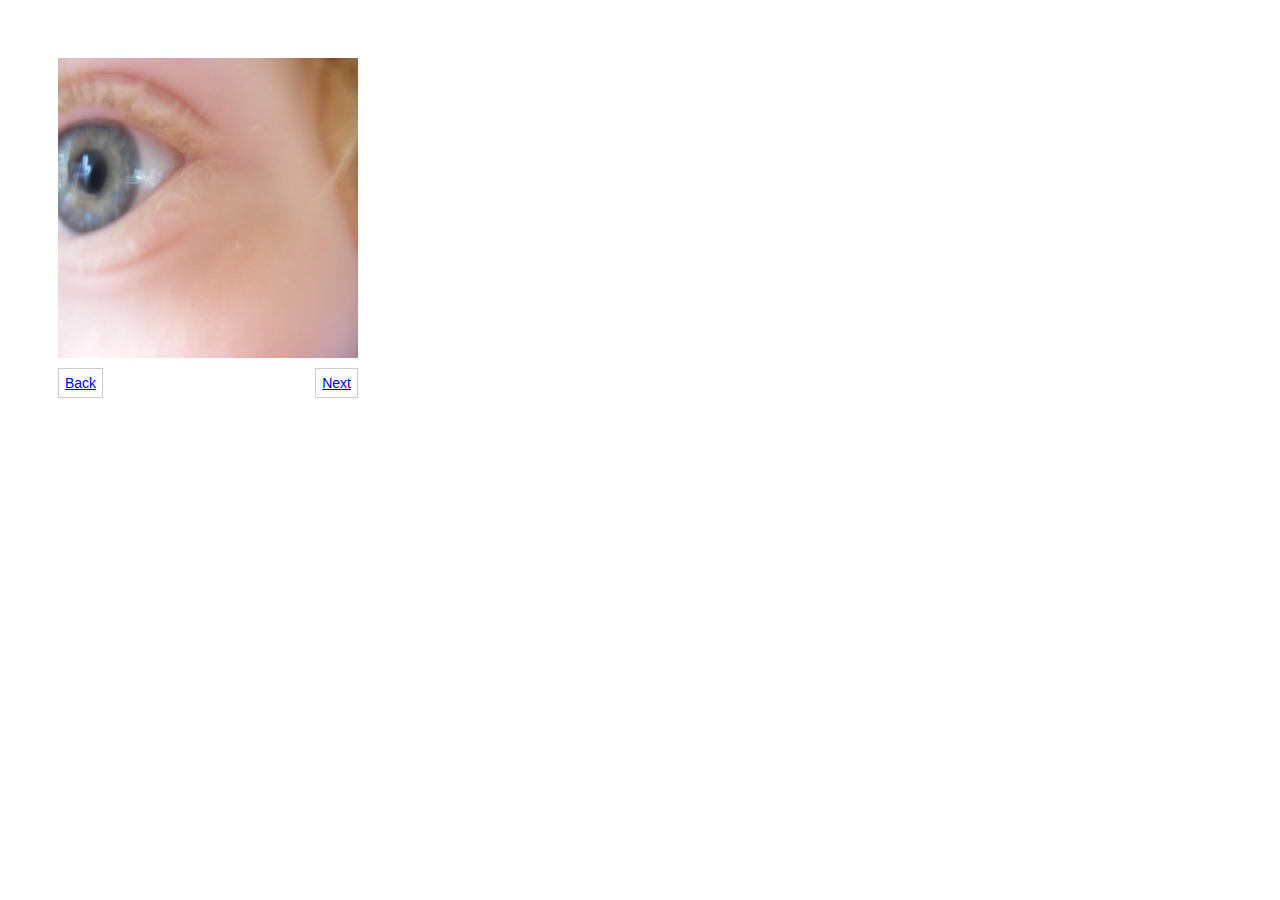
<file: image-slider/index.html>
<!DOCTYPE html>
<html>

<head>
    <meta charset="utf-8" />
    <title>Chapter 11 Slider</title>
    <script src="jquery.js"></script>
    <script src="slider.jquery.js"></script>
    <script src="app.js"></script>
    <link rel="stylesheet" type="text/css" href="style.css" />
</head>

<body>
    <div class="slider">
        <ul>
            <li id="1"><img src="pic1.jpg" alt="Random Image" width="300px" height="300px" /></li>
            <li id="2"><img src="pic1.jpg" alt="Random Image" width="300px" height="300px" /></li>
            <li id="3"><img src="pic1.jpg" alt="Random Image" width="300px" height="300px" /></li>
            <li id="4"><img src="pic1.jpg" alt="Random Image" width="300px" height="300px" /></li>
            <li id="5"><img src="pic1.jpg" alt="Random Image" width="300px" height="300px" /></li>
        </ul>
        <a href="#" class="button back">Back</a>
        <a href="#" class="button forward">Next</a>
    </div>
</body>

</html>
</file>
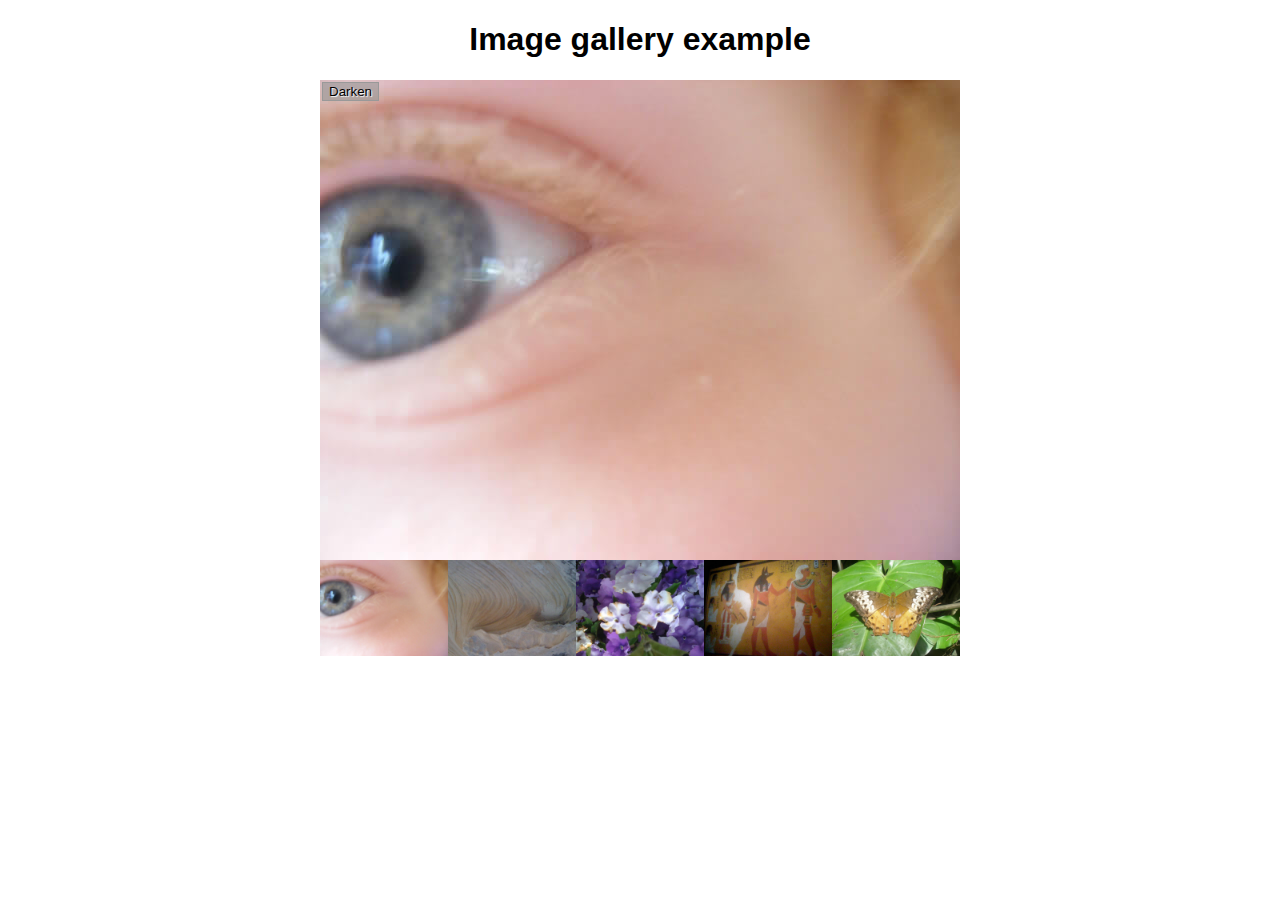
<file: js/gallery-start/index.html>
<!DOCTYPE html>
<html>
  <head>
    <meta charset="utf-8">

    <title>Image gallery</title>

    <link rel="stylesheet" href="style.css">
    
  </head>

  <body>
    <h1>Image gallery example</h1>

    <div class="full-img">
      <img class="displayed-img" src="images/pic1.jpg">
      <div class="overlay"></div>
      <button class="dark">Darken</button>
    </div>

    <div class="thumb-bar">


    </div>
    <script src="main.js"></script>
  </body>
</html>
</file>
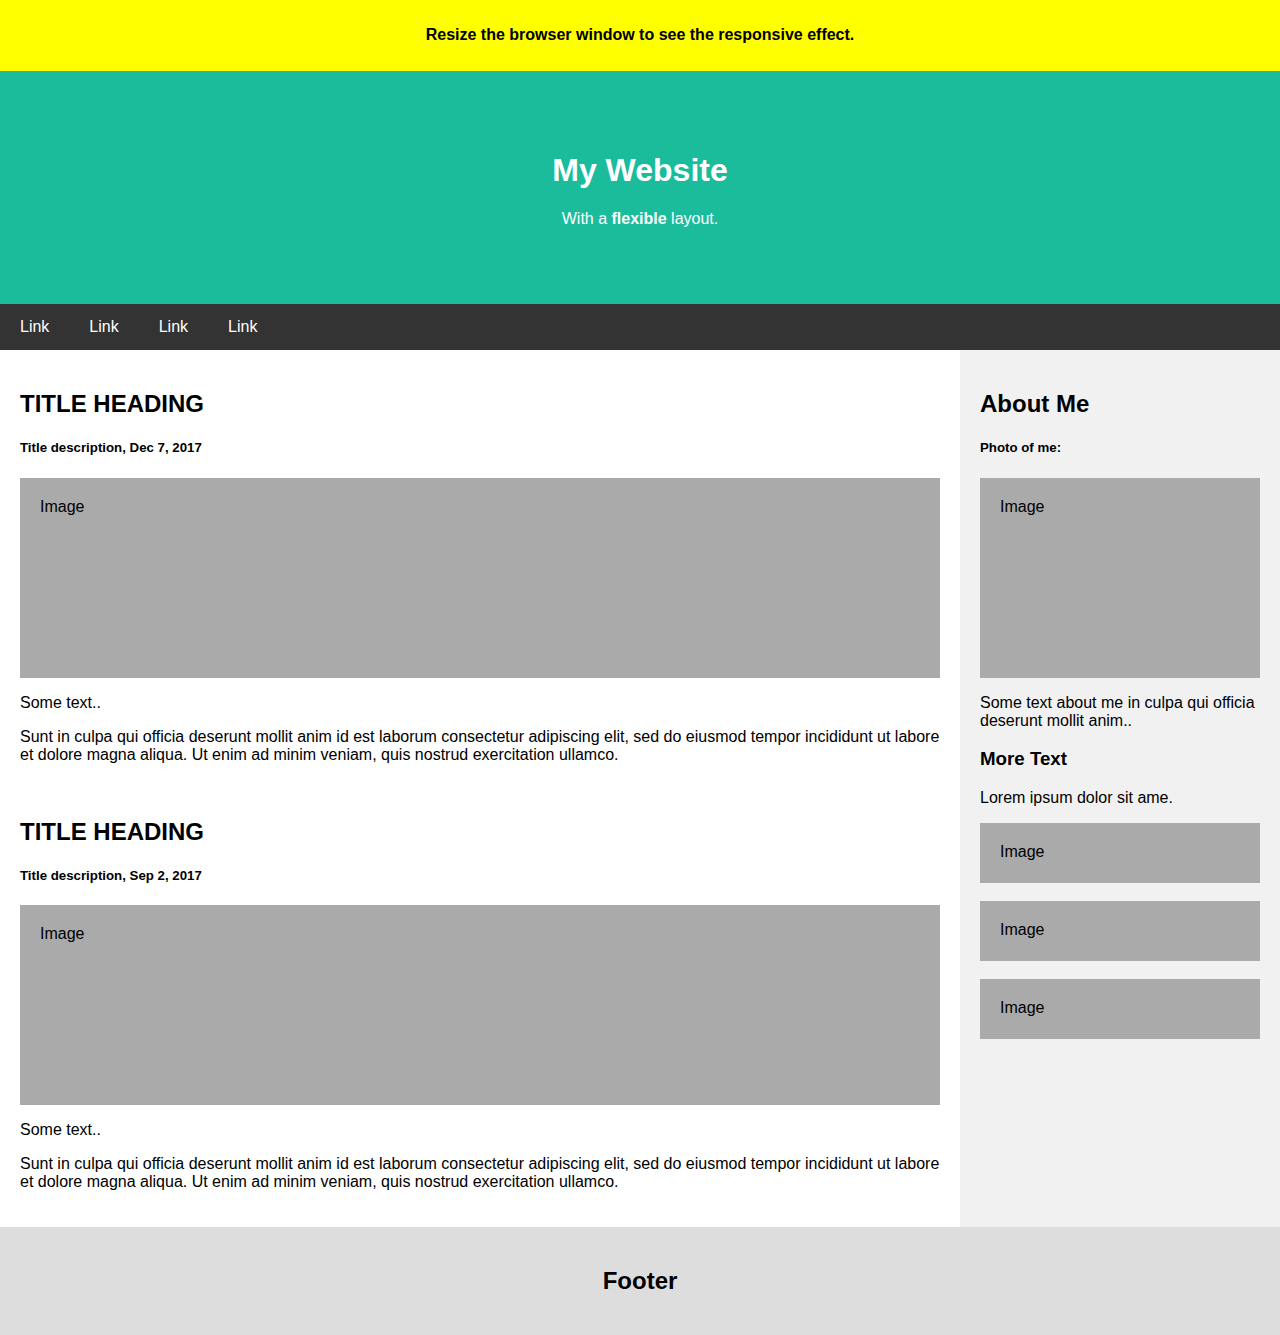
<file: css/web-flex.html>
<!DOCTYPE html>
<html>
<head>
<title>Page Title</title>
<meta charset="UTF-8">
<meta name="viewport" content="width=device-width, initial-scale=1">
<style>
* {
  box-sizing: border-box;
}

/* Style the body */
body {
  font-family: Arial;
  margin: 0;
}

/* Header/logo Title */
.header {
  padding: 60px;
  text-align: center;
  background: #1abc9c;
  color: white;
}

/* Style the top navigation bar */
.navbar {
  display: flex;
  background-color: #333;
}

/* Style the navigation bar links */
.navbar a {
  color: white;
  padding: 14px 20px;
  text-decoration: none;
  text-align: center;
}

/* Change color on hover */
.navbar a:hover {
  background-color: #ddd;
  color: black;
}

/* Column container */
.row {  
  display: flex;
  flex-wrap: wrap;
}

/* Create two unequal columns that sits next to each other */
/* Sidebar/left column */
.side {
  flex: 25%;
  background-color: #f1f1f1;
  padding: 20px;
}

/* Main column */
.main {
  flex: 75%;
  background-color: white;
  padding: 20px;
}

/* Fake image, just for this example */
.fakeimg {
  background-color: #aaa;
  width: 100%;
  padding: 20px;
}

/* Footer */
.footer {
  padding: 20px;
  text-align: center;
  background: #ddd;
}

/* Responsive layout - when the screen is less than 700px wide, make the two columns stack on top of each other instead of next to each other */
@media screen and (max-width: 700px) {
  .row, .navbar {   
    flex-direction: column;
  }
}
</style>
</head>
<body>

<!-- Note -->
<div style="background:yellow;padding:5px">
  <h4 style="text-align:center">Resize the browser window to see the responsive effect.</h4>
</div>

<!-- Header -->
<div class="header">
  <h1>My Website</h1>
  <p>With a <b>flexible</b> layout.</p>
</div>

<!-- Navigation Bar -->
<div class="navbar">
  <a href="#">Link</a>
  <a href="#">Link</a>
  <a href="#">Link</a>
  <a href="#">Link</a>
</div>

<!-- The flexible grid (content) -->
<div class="row">
  <div class="main">
    <h2>TITLE HEADING</h2>
    <h5>Title description, Dec 7, 2017</h5>
    <div class="fakeimg" style="height:200px;">Image</div>
    <p>Some text..</p>
    <p>Sunt in culpa qui officia deserunt mollit anim id est laborum consectetur adipiscing elit, sed do eiusmod tempor incididunt ut labore et dolore magna aliqua. Ut enim ad minim veniam, quis nostrud exercitation ullamco.</p>
    <br>
    <h2>TITLE HEADING</h2>
    <h5>Title description, Sep 2, 2017</h5>
    <div class="fakeimg" style="height:200px;">Image</div>
    <p>Some text..</p>
    <p>Sunt in culpa qui officia deserunt mollit anim id est laborum consectetur adipiscing elit, sed do eiusmod tempor incididunt ut labore et dolore magna aliqua. Ut enim ad minim veniam, quis nostrud exercitation ullamco.</p>
  </div>
  <div class="side">
    <h2>About Me</h2>
    <h5>Photo of me:</h5>
    <div class="fakeimg" style="height:200px;">Image</div>
    <p>Some text about me in culpa qui officia deserunt mollit anim..</p>
    <h3>More Text</h3>
    <p>Lorem ipsum dolor sit ame.</p>
    <div class="fakeimg" style="height:60px;">Image</div><br>
    <div class="fakeimg" style="height:60px;">Image</div><br>
    <div class="fakeimg" style="height:60px;">Image</div>
  </div>

</div>

<!-- Footer -->
<div class="footer">
  <h2>Footer</h2>
</div>

</body>
</html>
</file>
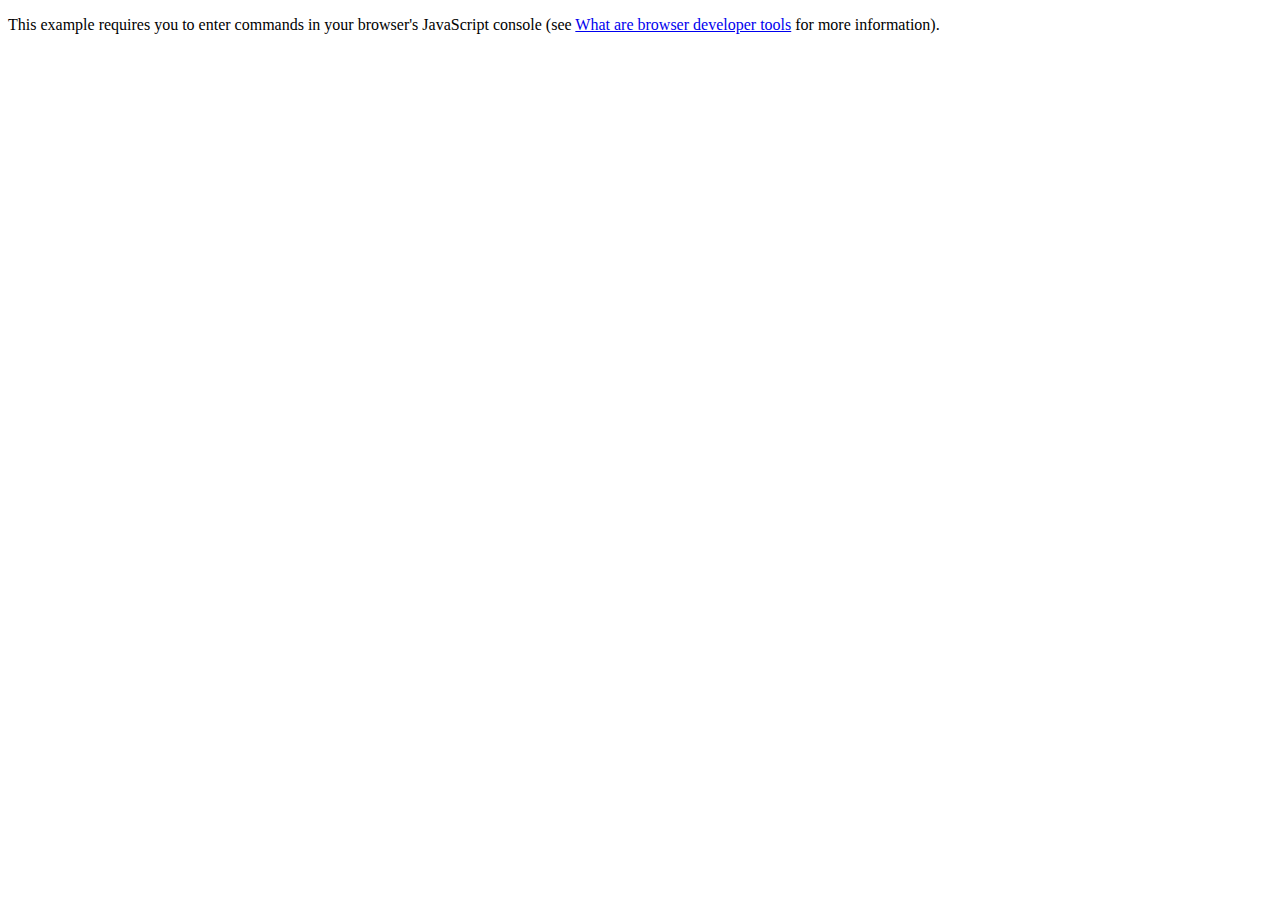
<file: js/oojs-2-prototype.html>
﻿<!DOCTYPE html>
<html>
  <head>
    <meta charset="utf-8">
    <title>Object-oriented JavaScript example</title>
  </head>

  <body>
    <p>This example requires you to enter commands in your browser's JavaScript console (see <a href="https://developer.mozilla.org/en-US/docs/Learn/Common_questions/What_are_browser_developer_tools">What are browser developer tools</a> for more information).</p>

  </body>

    <script>
	function Person(first, last){
		this.name = {first, last};
		this.greeting = function(){
			console.log("Hi! I'm " + this.name + ".");
		};
	}
	Person.prototype.farewell = function(){
		console.log(this.name + " has left the building. Bye for now!");
	}

	let p1 = new Person("Bob");
	let p2 = new Person("Sarah");
    </script>
</html>
</file>
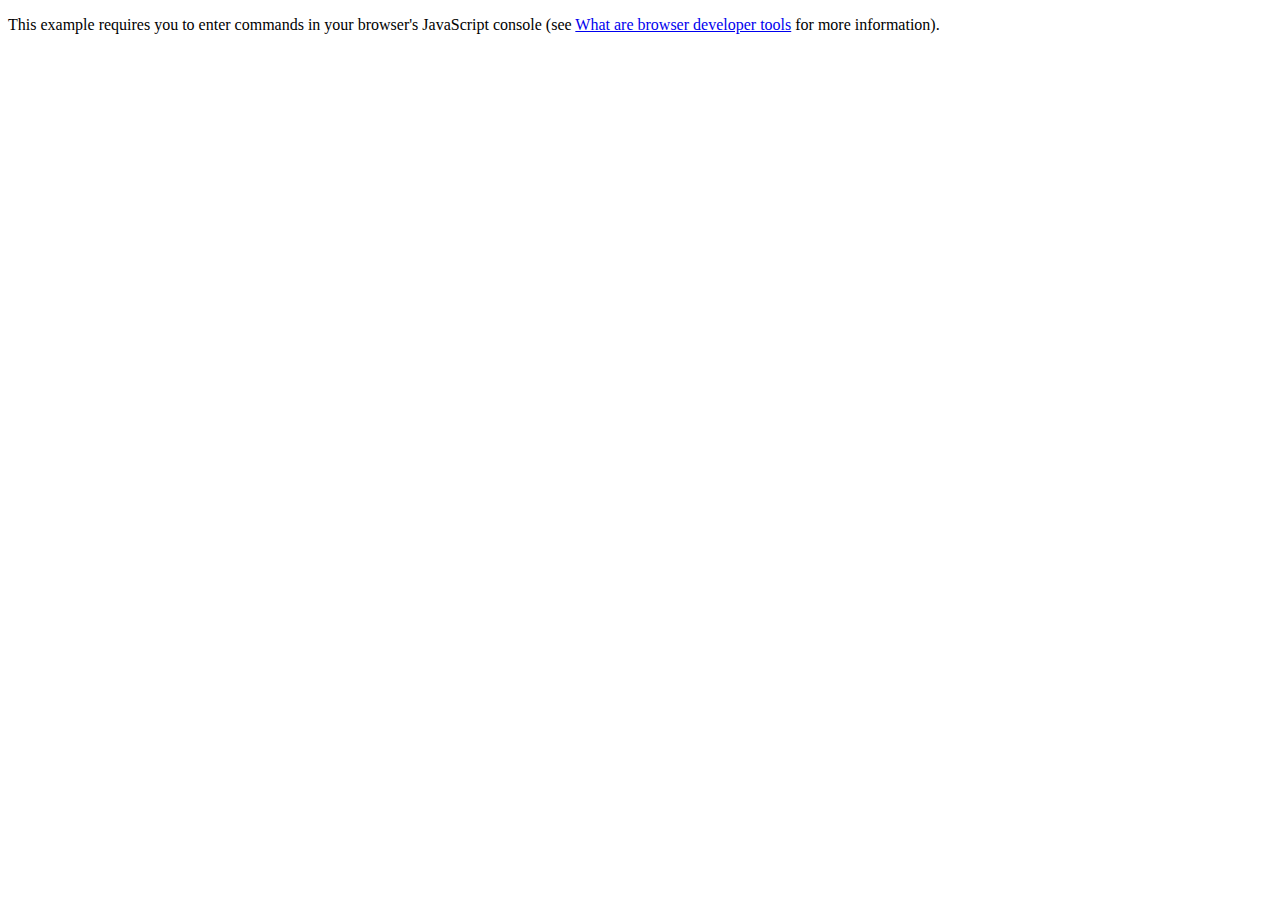
<file: js/oojs-3-inheritance.html>
﻿<!DOCTYPE html>
<html>
  <head>
    <meta charset="utf-8">
    <title>Object-oriented JavaScript example</title>
  </head>

  <body>
    <p>This example requires you to enter commands in your browser's JavaScript console (see <a href="https://developer.mozilla.org/en-US/docs/Learn/Common_questions/What_are_browser_developer_tools">What are browser developer tools</a> for more information).</p>

  </body>

    <script>
	function Person(first, last){
		this.name = {first, last};
	}

	Person.prototype.fullName = function() {
		return this.name.first + " " + this.name.last;
	}
	Person.prototype.greeting = function(){
		console.log("Hi! I'm " + this.name.first + ".");
	}

	Person.prototype.farewell = function(){
		console.log(this.name.first + " has left the building. Bye for now!");
	}


	function Teacher(first, last, subject) {
		Person.call(this, first, last);
		this.subject = subject;
	}
	Teacher.prototype = Object.create(Person.prototype);
	Object.defineProperty(Teacher.prototype, "constructor", {
		value: Teacher,
		enumerable: false,
		writable: true 
	});
	Teacher.prototype.greeting = function() {
		console.log("Hi! I'm " + this.name.first + ", and I teach " + this.subject + ".");
	}
    </script>
</html>
</file>
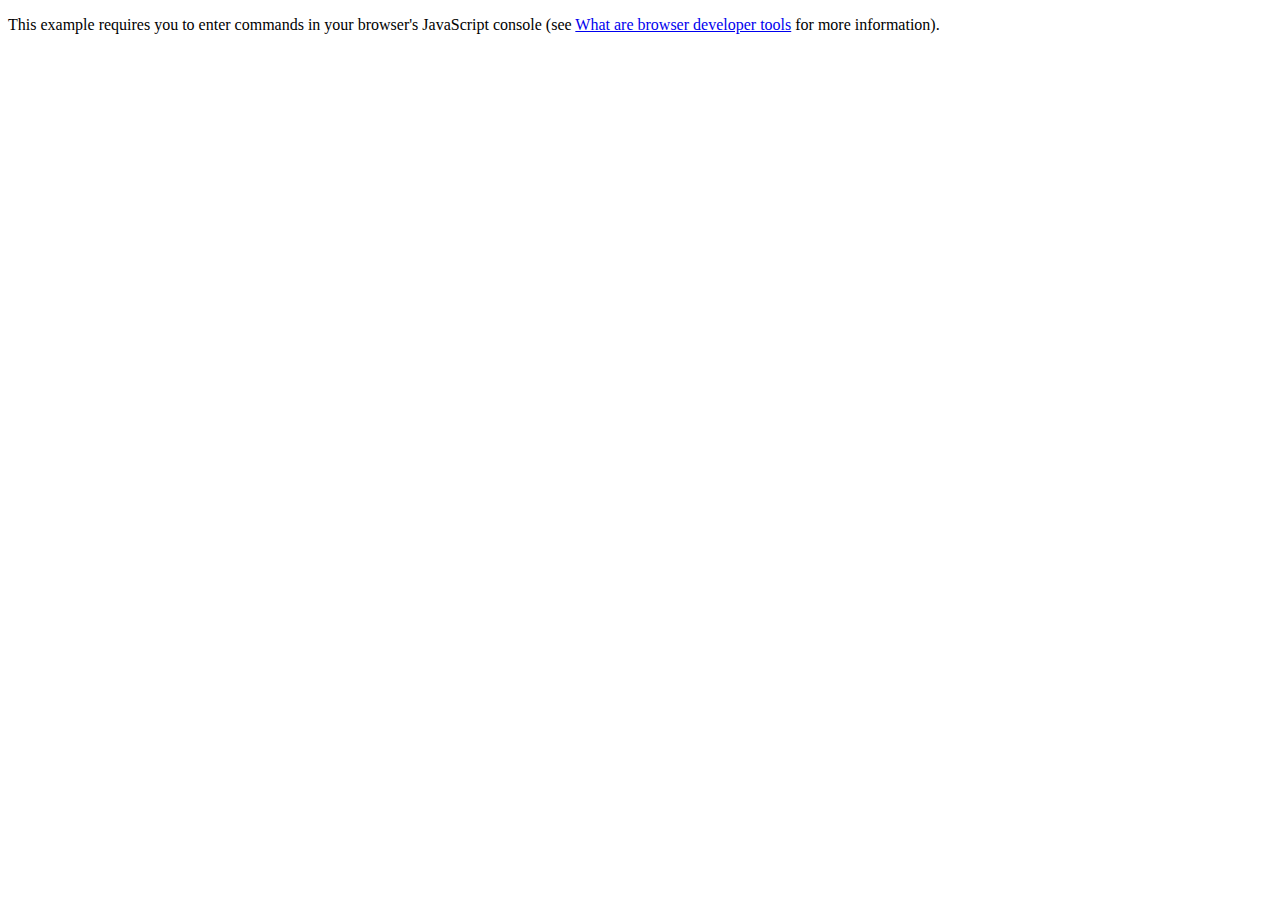
<file: js/oojs-4-class.html>
﻿<!DOCTYPE html>
<html>
  <head>
    <meta charset="utf-8">
    <title>Object-oriented JavaScript example</title>
  </head>

  <body>
    <p>This example requires you to enter commands in your browser's JavaScript console (see <a href="https://developer.mozilla.org/en-US/docs/Learn/Common_questions/What_are_browser_developer_tools">What are browser developer tools</a> for more information).</p>

  </body>

    <script>
class Person {
	constructor(first, last) {
		this.name = {first, last};
	}

	greeting() {
		console.log(`Hi! I'm ${this.name.first}`);
	}

	farewell() {
		console.log(`${this.name.first} has left the building. Bye for now!`);
	}
}
    </script>
</html>
</file>
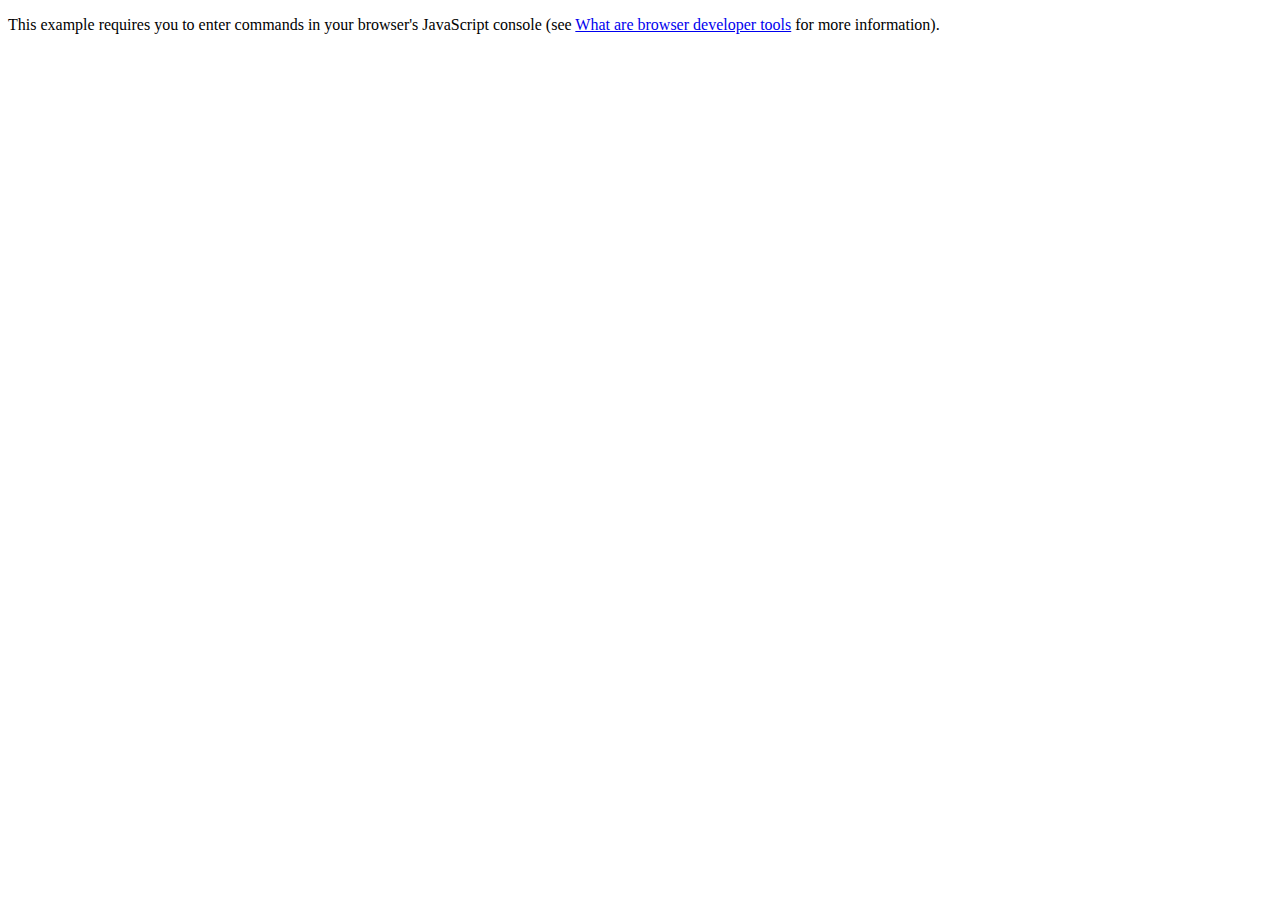
<file: js/oojs-5-class-inheritance.html>
﻿<!DOCTYPE html>
<html>
  <head>
    <meta charset="utf-8">
    <title>Object-oriented JavaScript example</title>
  </head>

  <body>
    <p>This example requires you to enter commands in your browser's JavaScript console (see <a href="https://developer.mozilla.org/en-US/docs/Learn/Common_questions/What_are_browser_developer_tools">What are browser developer tools</a> for more information).</p>

  </body>

    <script>
class Person {
	constructor(first, last) {
		this.name = {first, last};
	}

	greeting() {
		console.log(`Hi! I'm ${this.name.first}`);
	}

	farewell() {
		console.log(`${this.name.first} has left the building. Bye for now!`);
	}
}

class Teacher extends Person {
    constructor(first, last, subject) {
        super(first, last);
        
        this._subject = subject;
    }

    get subject() {
	console.log("getter");
        return this._subject;
    }
    set subject(subject) {
	console.log("setter");
        this._subject = subject;
    }
}
    </script>
</html>
</file>
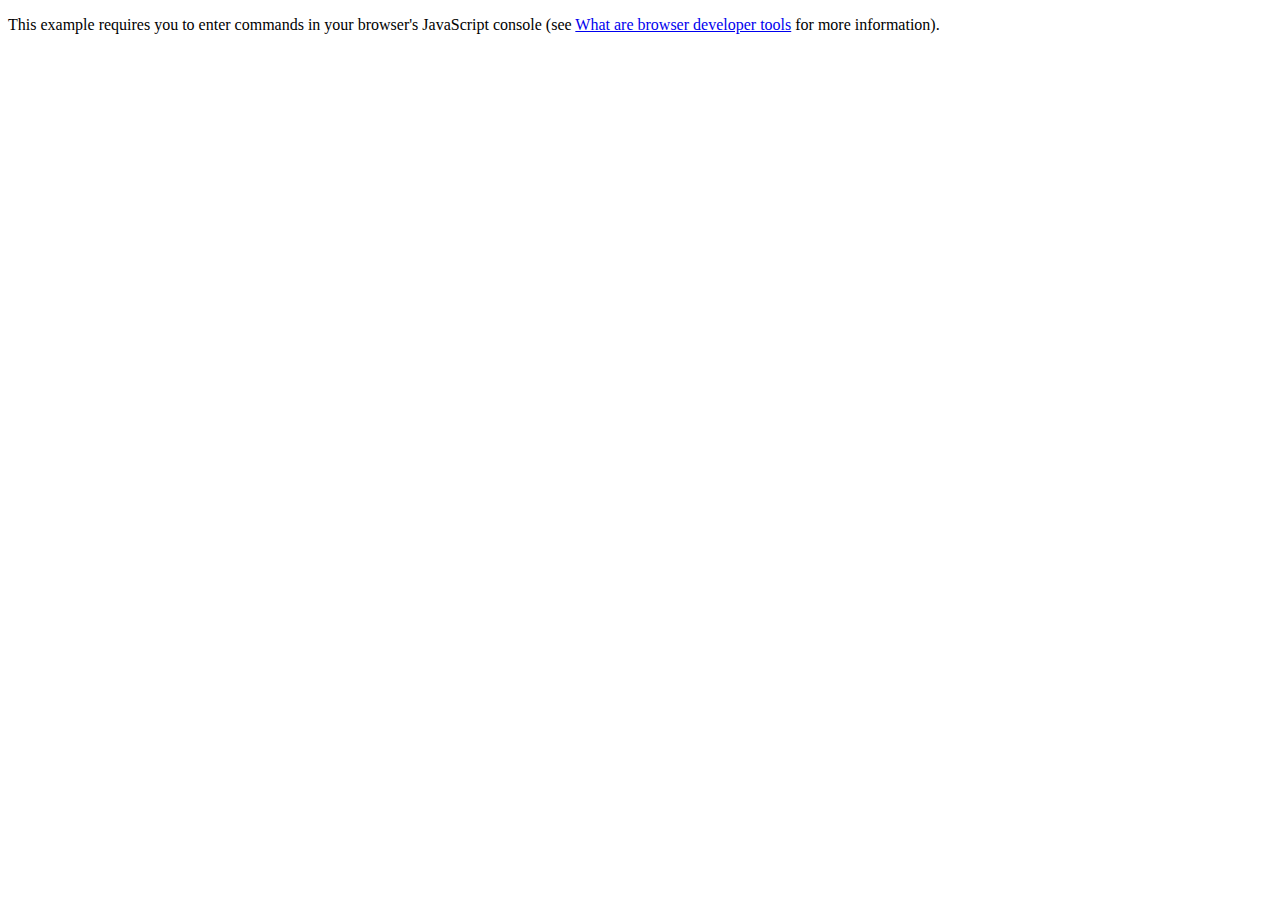
<file: js/oojs.html>
﻿<!DOCTYPE html>
<html>
  <head>
    <meta charset="utf-8">
    <title>Object-oriented JavaScript example</title>
  </head>

  <body>
    <p>This example requires you to enter commands in your browser's JavaScript console (see <a href="https://developer.mozilla.org/en-US/docs/Learn/Common_questions/What_are_browser_developer_tools">What are browser developer tools</a> for more information).</p>

  </body>

    <script>
	let person = {
    	   name: ["Bob", "Smith"],
           age: 32,
           gender: "male",
           interests: ["music", "skiing"],
           bio: function(){alert(this.name[0] + " " + this.name[1] + " is " + this.age + " years old. He likes " + this.interests[0] + " and " + this.interests[1] + ".");},
           greeting: function(){alert("Hi! I'm " + this.name[0] + ".");}
        };

	let dataName = "height";
	let dataValue = "1.80m";
	person[dataName] = dataValue;
    </script>
</html>
</file>
<file: image-slider/style.css>
body {
    padding: 50px;
}

.slider {
    width: 300px;
    height: 400px;
    overflow: hidden;
}

.slider ul {
    list-style: none;
    width: 1500px;
    height: 300px;
    margin: 0;
    padding: 0;
}

.slider li {
    float: left;
    width: 300px;
    height: 300px;
}

.button {
    font-family: Arial, Helvetica, sans-serif;
    font-size: 14px;
    display: block;
    padding: 6px;
    border: 1px solid #ccc;
    margin: 10px 0 0 0;
}

.back{
    float: left;
}

.forward {
    float: right;
}

a:link, a:visited {
    color: blue;
    text-decoration: underline;
}

a:hover {
    text-decoration: none;
}
</file>
<file: js/gallery-start/style.css>
h1 {
  font-family: helvetica, arial, sans-serif;
  text-align: center;
}

body {
  width: 640px;
  margin: 0 auto;
}

.full-img {
  position: relative;
  display: block;
  width: 640px;
  height: 480px;
}

.overlay {
  position: absolute;
  top: 0;
  left: 0;
  width: 640px;
  height: 480px;
  background-color: rgba(0,0,0,0);
}

button {
  border: 0;
  background: rgba(150,150,150,0.6);
  text-shadow: 1px 1px 1px white;
  border: 1px solid #999;
  position: absolute;
  cursor: pointer;
  top: 2px;
  left: 2px;
}

.thumb-bar img {
  display: block;
  width: 20%;
  float: left;
  cursor: pointer;
}
</file>
